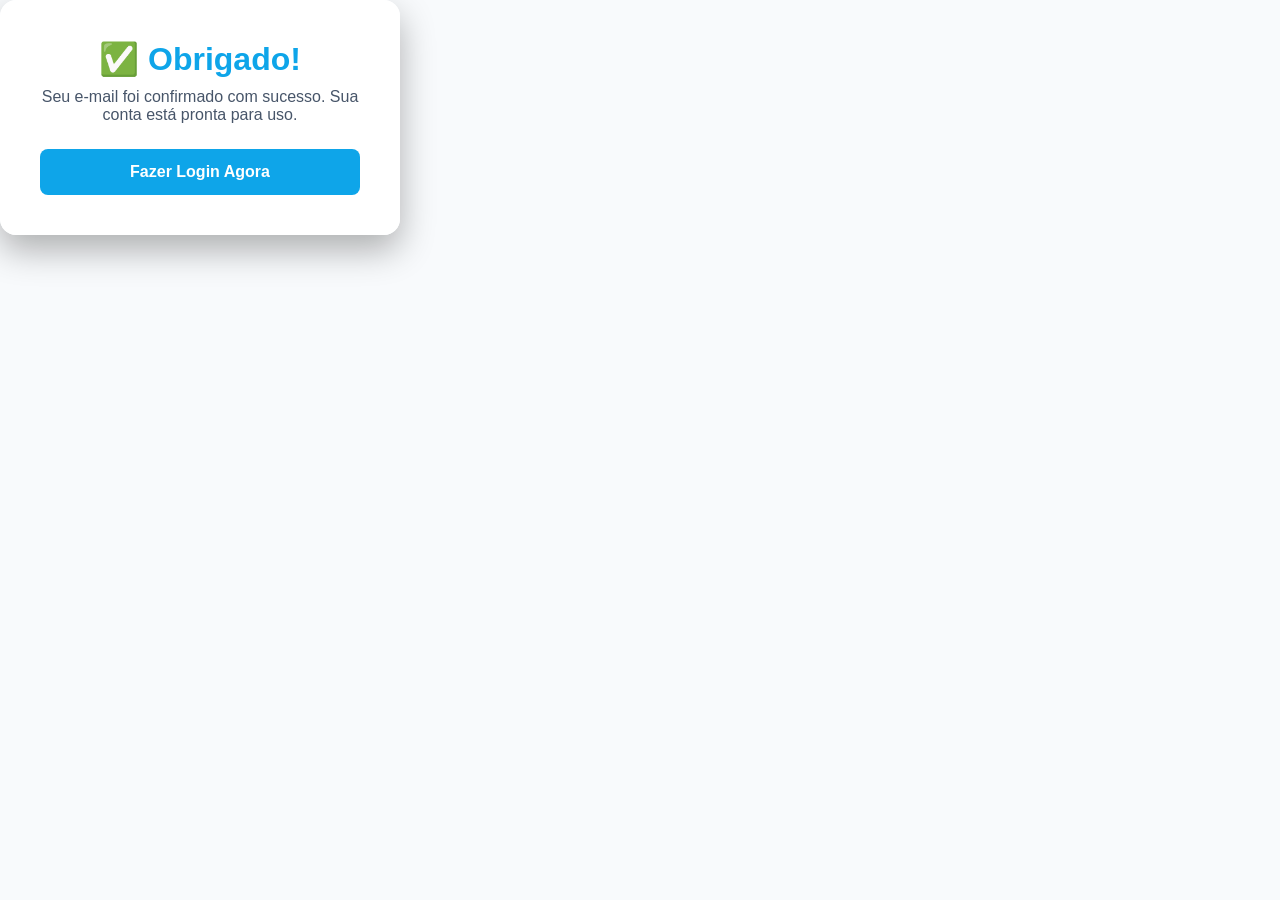
<file: frontend/success.html>
<!DOCTYPE html>
<html lang="pt-BR">
<head>
    <meta charset="UTF-8">
    <meta name="viewport" content="width=device-width, initial-scale=1.0">
    <title>Cadastro Confirmado</title>
    <link rel="stylesheet" href="css/style.css">
</head>
<body>
    <div class="auth-container">
        <div class="auth-box animate-fade-in" style="text-align: center;">
            <h2 style="font-size: 32px; margin-bottom: 10px;">✅ Obrigado!</h2>
            <p style="color: #475569; margin-bottom: 25px;">Seu e-mail foi confirmado com sucesso. Sua conta está pronta para uso.</p>
            <a href="index.html" class="btn primary" style="text-decoration: none; display: inline-block;">Fazer Login Agora</a>
        </div>
    </div>
</body>
</html>
</file>
<file: frontend/css/style.css>
:root { --bg: #f8fafc; --card: #ffffff; --text: #333; --primary: #0ea5e9; --primary-hover: #0284c7; --danger: #ef4444; --success: #10b981; --warning: #f59e0b; --border: #e2e8f0; }
* { box-sizing: border-box; margin: 0; padding: 0; font-family: 'Segoe UI', Tahoma, Geneva, Verdana, sans-serif; }
body { background-color: var(--bg); color: var(--text); overflow-x: hidden; }

@keyframes fadeIn { from { opacity: 0; transform: translateY(-10px); } to { opacity: 1; transform: translateY(0); } }
@keyframes gradientBG { 0% { background-position: 0% 50%; } 50% { background-position: 100% 50%; } 100% { background-position: 0% 50%; } }
.animate-fade-in { animation: fadeIn 0.4s ease forwards; }

.auth-wrapper { height: 100vh; display: flex; justify-content: center; align-items: center; background: linear-gradient(-45deg, #0f172a, #0284c7, #0369a1, #1e293b); background-size: 400% 400%; animation: gradientBG 12s ease infinite; }
.auth-box { background: rgba(255, 255, 255, 0.95); backdrop-filter: blur(10px); padding: 40px; border-radius: 16px; width: 90%; max-width: 400px; box-shadow: 0 15px 35px rgba(0,0,0,0.3); }
.auth-box h2 { text-align: center; color: var(--primary); margin-bottom: 5px; font-size: 28px; }
.auth-box .subtitle { text-align: center; color: #64748b; margin-bottom: 25px; font-size: 14px; }
.toggle-auth { text-align: center; margin-top: 15px; font-size: 14px; color: #64748b; }
.toggle-auth a { color: var(--primary); text-decoration: none; font-weight: bold; }

.input-group { margin-bottom: 15px; }
.input-group label { display: block; margin-bottom: 5px; font-size: 13px; font-weight: bold; color: #475569; text-transform: uppercase;}
input, select { width: 100%; padding: 12px; border: 1px solid var(--border); border-radius: 8px; outline: none; transition: border 0.3s; background: #fff;}
input:focus, select:focus { border-color: var(--primary); }
.btn { padding: 14px; border: none; border-radius: 8px; cursor: pointer; font-weight: bold; width: 100%; color: #fff; transition: background 0.3s, transform 0.1s; }
.btn:active { transform: scale(0.98); }
.btn.primary { background-color: var(--primary); }
.btn.primary:hover { background-color: var(--primary-hover); }
.btn.danger { background-color: var(--danger); }
.btn.danger.outline { background: transparent; border: 1px solid var(--danger); color: var(--danger); }
.btn.danger.outline:hover { background: var(--danger); color: #fff; }
.msg { font-size: 14px; text-align: center; margin-top: 15px; min-height: 20px; font-weight: bold; }

.app-layout { display: flex; height: 100vh; }
.sidebar { width: 260px; background: var(--card); border-right: 1px solid var(--border); display: flex; flex-direction: column; }
.brand { padding: 30px 20px; border-bottom: 1px solid var(--border); }
.brand h2 { color: var(--primary); font-size: 22px; }
.user-name { font-size: 14px; color: #64748b; margin-top: 5px; }
.menu { flex: 1; padding: 20px 0; }
.menu-item { display: block; width: 100%; text-align: left; padding: 15px 20px; background: none; border: none; border-left: 4px solid transparent; cursor: pointer; font-size: 15px; color: #475569; transition: all 0.2s; font-weight: 600; }
.menu-item:hover { background: #f1f5f9; color: var(--primary); }
.menu-item.active { background: #e0f2fe; color: var(--primary-hover); border-left-color: var(--primary); }
.sidebar-footer { padding: 20px; border-top: 1px solid var(--border); }

.main-content { flex: 1; padding: 40px; overflow-y: auto; background: var(--bg); }
.header-actions { display: flex; justify-content: space-between; align-items: center; margin-bottom: 25px; }
.header-actions h1, .app-view h1 { color: #1e293b; font-size: 28px; margin-bottom: 25px; }
.date-picker { width: 200px; padding: 10px; font-weight: bold; color: var(--primary); font-size: 16px; border: 2px solid var(--border); }

.form-card { background: var(--card); padding: 25px; border-radius: 12px; border: 1px solid var(--border); margin-bottom: 30px; box-shadow: 0 4px 6px rgba(0,0,0,0.02); }
.form-grid { display: grid; grid-template-columns: repeat(auto-fit, minmax(200px, 1fr)); gap: 15px; }

.summary-cards { display: grid; grid-template-columns: repeat(auto-fit, minmax(250px, 1fr)); gap: 20px; margin-bottom: 30px; }
.summary-card { background: var(--card); padding: 25px; border-radius: 12px; border: 1px solid var(--border); box-shadow: 0 4px 6px rgba(0,0,0,0.02); }
.summary-card h4 { color: #64748b; font-size: 13px; margin-bottom: 10px; text-transform: uppercase; font-weight: bold; }
.summary-card h2 { color: #1e293b; font-size: 28px; }
.income-card h2 { color: var(--success); }
.expense-card h2 { color: var(--danger); }

.expense-list { list-style: none; }
.expense-item { background: #fff; padding: 15px 20px; margin-bottom: 12px; border-radius: 10px; display: flex; justify-content: space-between; align-items: center; border-left: 5px solid var(--border); box-shadow: 0 2px 4px rgba(0,0,0,0.02); }
.expense-item.type-income { border-left-color: var(--success); }
.expense-item.type-expense { border-left-color: var(--danger); }
.expense-item.status-pending { opacity: 0.75; background: #fdfdfd; }
.item-info { display: flex; flex-direction: column; flex: 1;}
.item-header { display: flex; align-items: center; gap: 10px; margin-bottom: 5px; }
.item-header strong { font-size: 16px; color: #1e293b; }
.badge { font-size: 11px; padding: 3px 8px; border-radius: 12px; font-weight: bold; text-transform: uppercase; }
.badge-pending { background: #fef3c7; color: #d97706; border: 1px solid #fde68a;}
.badge-paid { background: #dcfce7; color: #15803d; border: 1px solid #bbf7d0;}
.badge-auto { background: #e0e7ff; color: #3730a3; border: 1px solid #c7d2fe;}
.item-meta { font-size: 13px; color: #64748b; display: flex; gap: 15px; }
.item-value { text-align: right; margin-right: 15px; }
.val-income { color: var(--success); font-weight: bold; font-size: 16px; }
.val-expense { color: var(--danger); font-weight: bold; font-size: 16px; }
.actions-cell { display: flex; gap: 10px; align-items: center; }
.btn-icon { background: none; border: none; font-size: 20px; cursor: pointer; transition: transform 0.2s; padding: 5px; border-radius: 50%; display: flex; align-items: center; justify-content: center; width: 35px; height: 35px;}
.btn-icon:hover { transform: scale(1.1); background: #f1f5f9; }
.btn-toggle-pending { filter: grayscale(100%); opacity: 0.5; }

/* Gráficos de Categoria */
.chart-bar-bg { background: #e2e8f0; border-radius: 6px; height: 10px; width: 100%; overflow: hidden; margin-top: 6px; margin-bottom: 15px; }
.chart-bar-fill { background: var(--danger); height: 100%; border-radius: 6px; transition: width 0.8s ease-out; }
.chart-label { display: flex; justify-content: space-between; font-size: 14px; font-weight: 600; color: #475569; }
.chart-value { color: #1e293b; font-weight: bold; }

/* Modais e Comprovantes */
.modal-overlay { position: fixed; top: 0; left: 0; width: 100%; height: 100%; background: rgba(15, 23, 42, 0.7); display: flex; justify-content: center; align-items: center; z-index: 1000; backdrop-filter: blur(5px); }
.modal-box { background: var(--card); padding: 30px; border-radius: 16px; width: 90%; max-width: 450px; box-shadow: 0 20px 40px rgba(0,0,0,0.4); }
.modal-box h3 { color: var(--primary); margin-bottom: 10px; font-size: 22px; }
.modal-box p { color: #64748b; font-size: 14px; margin-bottom: 15px; }
.receipt-link { font-size: 11px; color: var(--primary); text-decoration: none; margin-left: 10px; font-weight: bold; background: #e0f2fe; padding: 4px 8px; border-radius: 12px; display: inline-flex; align-items: center; gap: 4px; transition: background 0.2s;}
.receipt-link:hover { text-decoration: underline; background: #bae6fd; }
</file>
